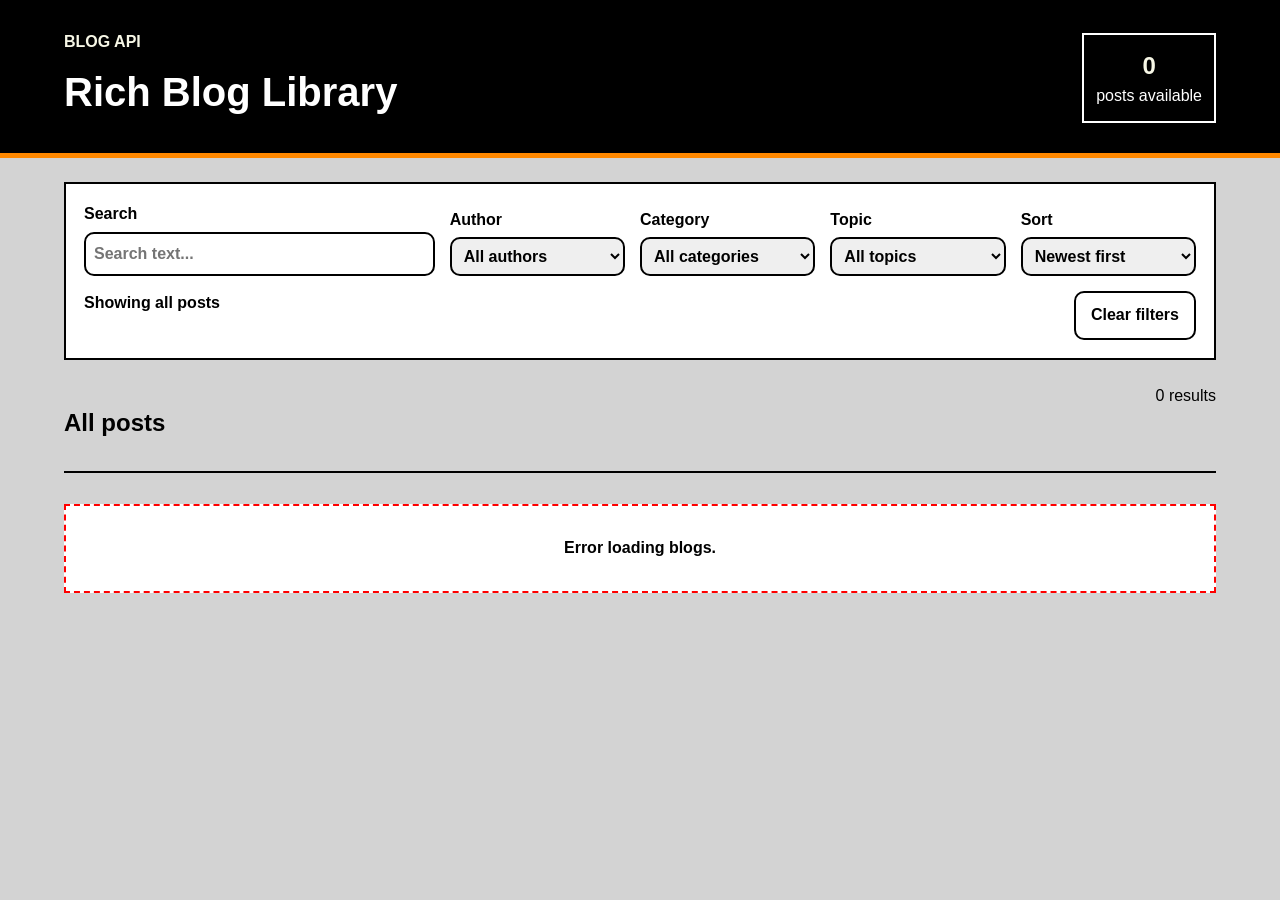
<file: index.html>
<!DOCTYPE html>
<html lang="en">
<head>
    <meta charset="UTF-8">
    <meta name="viewport" content="width=device-width, initial-scale=1.0">
    <title>Blog</title>
    <link rel="icon" type="image/png" href="favicon.png">
    <link rel="stylesheet" href="styles.css">
</head>
<body>
    <header class="site-header">
        <div class="header-inner">
            <div><p class="eyebrow">Blog API</p><h1>Rich Blog Library</h1></div>
            <div class="library-count"><strong id="total-count">0</strong><span>posts available</span></div>
        </div>
    </header>

    <main>
        <section class="filters">
            <div class="filter-grid">
                <label>Search <input id="search" placeholder="Search text..."></label>
                <label>Author <select id="author"><option value="">All authors</option></select></label>
                <label>Category <select id="category"><option value="">All categories</option></select></label>
                <label>Topic <select id="topic"><option value="">All topics</option></select></label>
                <label>Sort <select id="sort">
                    <option value="newest">Newest first</option>
                    <option value="popular">Most viewed</option>
                    <option value="liked">Most liked</option>
                    <option value="quick">Quick reads</option>
                </select></label>
            </div>
            <div class="filter-actions">
                <span id="active-summary">Showing all posts</span>
                <button class="button secondary" id="clear">Clear filters</button>
            </div>
        </section>

        <section class="results-bar">
            <h2 id="results-title">All posts</h2>
            <span id="result-count">0 results</span>
        </section>

        <section id="blog-container"><p class="empty-state">Loading data...</p></section>
        <div class="load-more-row"><button class="button hidden" id="load-more">Load more</button></div>
    </main>

    <script src="script.js">
  
    </script>
</body>
</html>
</file>
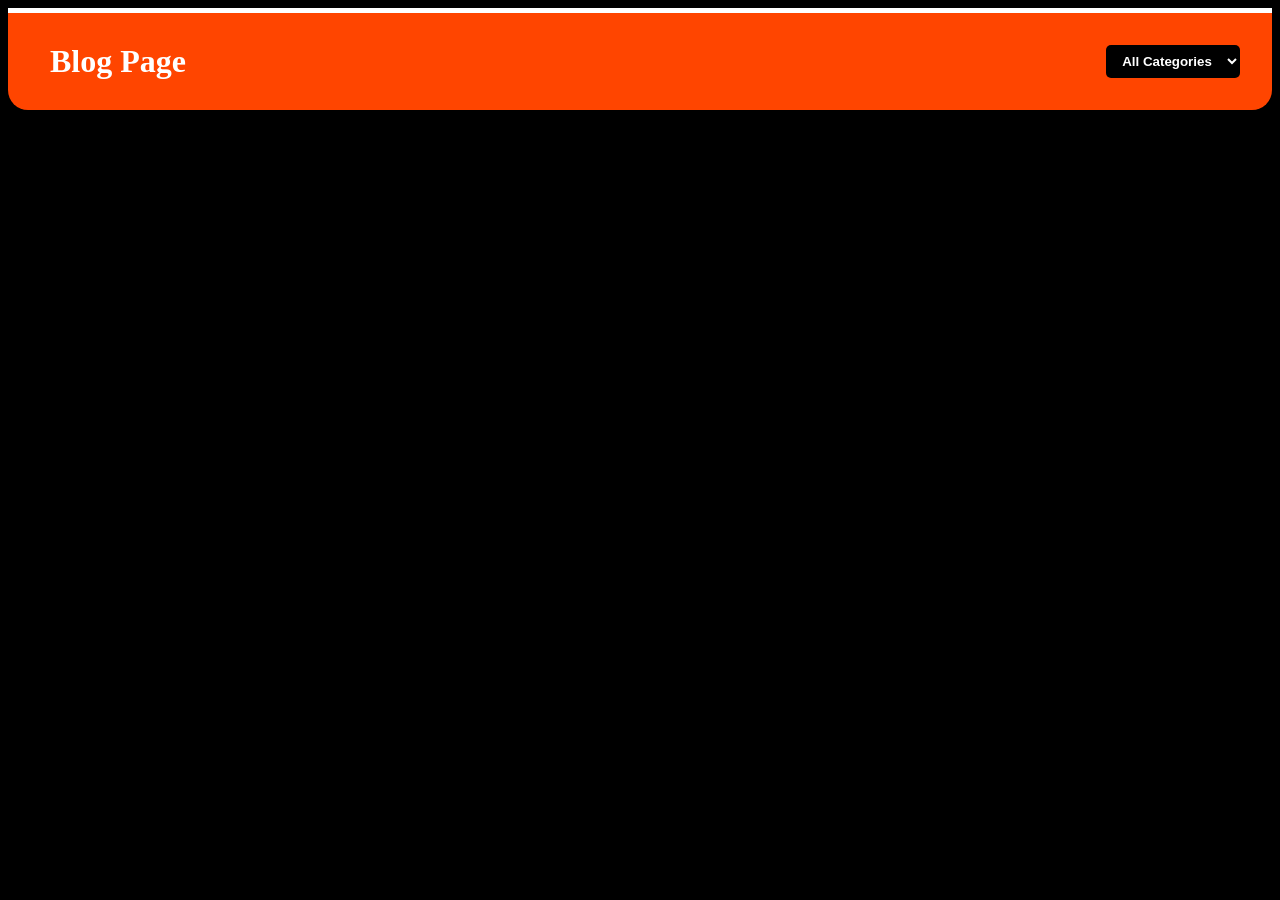
<file: practice/index.html>
<!DOCTYPE html>
<html lang="en">
<head>
    <meta charset="UTF-8">
    <meta name="viewport" content="width=device-width, initial-scale=1.0">
    <title>Blog Page</title>
    <link rel="stylesheet" href="styles.css">
    <link rel="icon" type="image/png" href="favicon.png">
</head>
<body>
    <div class="header">
        <div class="header-content">
        <h1>Blog Page</h1>
        <select id="category-filter">
            <option value="All">All Categories</option>
            <!-- Options will be populated by JavaScript -->
        </select>
        </div>
    </div>

      <div class="card-row">
          
      </div>
    
     <!-- Add this before </body> -->
<div id="modal" class="modal-overlay">
    <div class="modal-content">
        <span id="close-btn">&times;</span>
        <h1 id="modal-title"></h1>
        <p id="modal-body"></p>
    </div>
</div>
   
    <script src="script.js"></script>
</body>
</html>
</file>
<file: styles.css>
/* Using basic color names for easy learning */
  :root {
      --bg: lightgray;
      --surface: white;
      --ink: black;
      --line: black;
      --primary: rgb(0, 0, 0);
      --accent: rgb(255, 136, 0); /* orange */
      --highlight: rgb(247, 247, 230); /* cream[go and adjust yellow] */
      --button: green;
      --button-hover: greenyellow;
  }

  * {
      box-sizing: border-box;
  }

  body {
      margin: 0;
      background: var(--bg);
      color: var(--ink);
      font-family: sans-serif;
      line-height: 1.55;
  }

  button,
  input,
  select {
      font: inherit;
      border-radius: 10px;
  }

  /* HEADER - Using Flexbox */
  .site-header {
      background: var(--primary);
      color: white;
      border-bottom: 5px solid var(--accent);
  }

  .header-inner,
  main {
      width: 90%;
      max-width: 1180px;
      margin: 0 auto;
  }

  .header-inner {
      padding: 30px 0;
      display: flex;
      /* Flexbox in action */
      align-items: flex-end;
      justify-content: space-between;
      gap: 20px;
  }

  .eyebrow {
      margin: 0 0 6px;
      color: var(--highlight);
      font-weight: bold;
      text-transform: uppercase;
  }

  h1 {
      margin: 0;
      font-size: 2.5rem;
  }

  .library-count {
      padding: 12px;
      border: 2px solid white;
      background: black;
      color: white;
      text-align: center;
  }

  .library-count strong {
      display: block;
      font-size: 1.5rem;
      color: var(--highlight);
  }

  /* MAIN CONTAINER */
  main {
      padding: 24px 0 48px;
  }

  /* FILTERS - Using CSS Grid */
  .filters {
      margin-bottom: 24px;
      padding: 18px;
      background: var(--surface);
      border: 2px solid var(--line);
  }

  .filter-grid {
      display: grid;
      /* Grid in action */
      grid-template-columns: 2fr 1fr 1fr 1fr 1fr;
      /* 5 columns */
      gap: 15px;
      align-items: end;
  }

  label {
      display: flex;
      flex-direction: column;
      gap: 5px;
      font-weight: bold;
  }

  input,
  select {
      border: 2px solid var(--line);
      padding: 8px;
  }

  input:focus,
  select:focus {
      border-color: var(--primary);
      outline: none;
      background: lightcyan;
  }

  /* BUTTONS */
  .filter-actions {
      margin-top: 15px;
      display: flex;
      justify-content: space-between;
      font-weight: bold;
  }

  .button {
      border: 2px solid black;
      background: var(--button);
      color: white;
      padding: 10px 15px;
      font-weight: bold;
      cursor: pointer;
  }

  .button:hover {
      background: var(--button-hover);
      color: black;
  }

  .button.secondary {
      background: white;
      color: black;
  }

  .button.secondary:hover {
      background: var(--highlight);
  }

  .results-bar {
      display: flex;
      justify-content: space-between;
      margin-bottom: 15px;
      border-bottom: 2px solid black;
      padding-bottom: 10px;
  }

  /* BLOG GRID - Responsive Grid */
  #blog-container {
      display: grid;
      /* Grid in action */
      grid-template-columns: repeat(auto-fill, minmax(300px, 1fr));
      /* Automatically creates rows/columns based on screen size */
      gap: 20px;
  }

  /* BLOG CARD Formatted DIV - Using Flexbox */
  .blog-card {
      display: flex;
      /* Flexbox in action */
      flex-direction: column;
      /* Stacks items vertically */
      background: var(--surface);
      border: 2px solid var(--line);
      border-top: 5px solid var(--accent);
      padding: 15px;
      border-radius: 5px;
  }

  .card-meta {
      display: flex;
      gap: 10px;
      margin-bottom: 10px;
  }

  .pill {
      border: 1px solid black;
      padding: 2px 8px;
      background: var(--highlight);
      font-size: 0.8rem;
      font-weight: bold;
  }

  .blog-card h3 {
      margin: 0 0 10px;
      color: var(--primary);
  }

  .byline {
      margin: 0 0 10px;
      font-size: 0.9rem;
  }

  .author-btn {
      border: none;
      background: none;
      color: var(--accent);
      font-weight: bold;
      cursor: pointer;
      text-decoration: underline;
  }

  .tag-list {
      display: flex;
      flex-wrap: wrap;
      gap: 5px;
      margin-top: auto;
      /* Pushes tags to the bottom of the card */
      padding-top: 10px;
  }

  .tag {
      background: lightblue;
      border: 1px solid blue;
      padding: 2px 6px;
      font-size: 0.8rem;
  }

  .stats {
      display: flex;
      /* Flexbox for stats row */
      justify-content: space-between;
      margin-top: 15px;
      padding-top: 10px;
      border-top: 2px dashed black;
      font-size: 0.85rem;
  }

  .stats strong {
      color: var(--accent);
      font-size: 1rem;
  }

  .load-more-row {
      display: flex;
      justify-content: center;
      margin-top: 25px;
  }

  .empty-state {
      grid-column: 1 / -1;
      padding: 30px;
      text-align: center;
      border: 2px dashed red;
      background: white;
      font-weight: bold;
  }

  .hidden {
      display: none;
  }

  /* RESPONSIVE MEDIA QUERIES */
  @media (max-width: 900px) {
      .header-inner {
          flex-direction: column;
          align-items: flex-start;
      }

      .filter-grid {
          grid-template-columns: 1fr 1fr;
      }

      /* Changes from 5 columns to 2 columns */
  }

  @media (max-width: 600px) {
      .filter-grid {
          grid-template-columns: 1fr;
      }

      /* Changes to 1 column on mobile */
      .filter-actions {
          flex-direction: column;
          gap: 10px;
      }
  }
</file>
<file: practice/styles.css>
*{
    text-align: center;
    background-color: black;
    color: white;
    font-weight: bold;
    margin: 0 px;
}

.header{
    background: orangered;
    padding: 20px;
    border-radius: 0px 0px 20px 20px;
    border-top: 5px solid white;
    position: sticky;
    top:0;
    z-index: 1000;
}

/* styles.css */
.header-content {
    display: flex;
    justify-content: space-between; /* This pushes title left and select right */
    align-items: center;
    max-width: 1200px;
    margin: 0 auto;
    background: transparent;
}

#category-filter {
    padding: 8px 12px;
    border-radius: 5px;
    background-color: #000000;
    color: #ffffff;
    font-weight: bold;
    cursor: pointer;
    border: none;
}

/* Ensure header children don't inherit the black background of '*' */
.header-content * {
    background-color: transparent;
}

h1,h2{
    background: transparent;
    margin: 10px;
}

.card-row{
    display: flex;
    flex-direction: row;	
    gap: 2rem;
    justify-content: center;
    flex-wrap: wrap;
    margin: 20px;
}

.card{
    background-color: rgba(253, 253, 253, 0.73);
    padding: 15px;
    border: 2px solid white;
    flex: 1 1 300px;
    border-radius: 10px 10px 0px 0px;
    border-top: 5px solid rgba(4, 163, 255, 0.93);
    cursor:pointer;
}

p{
    padding: 10px;
    border: 2px dashed white;
}

img{
    height: 200px;
    width: 200px;
}

/* Modal Overlay: Dark background covering the whole screen */
.modal-overlay {
    display: none; /* Hidden by default */
    position: fixed;
    z-index: 1000;
    left: 0;
    top: 0;
    width: 100%;
    height: 100%;
    background-color: rgba(0, 0, 0, 0.8);
    justify-content: center;
    align-items: center;
}

/* Modal Box */
.modal-content {
    background-color: white;
    color: black;
    padding: 30px;
    border-radius: 15px;
    width: 60%;
    max-width: 600px;
    position: relative;
    text-align: left;
}

.modal-content h1, .modal-content p {
    background: transparent;
    color: black;
}

/* Close Button */
#close-btn {
    position: absolute;
    right: 20px;
    top: 10px;
    font-size: 30px;
    cursor: pointer;
    color: black;
    background: transparent;
}

/* Cursor pointer for cards to show they are clickable */
.card {
    cursor: pointer;
    transition: transform 0.2s;
}

.card:hover {
    transform: scale(1.02);
}
</file>
